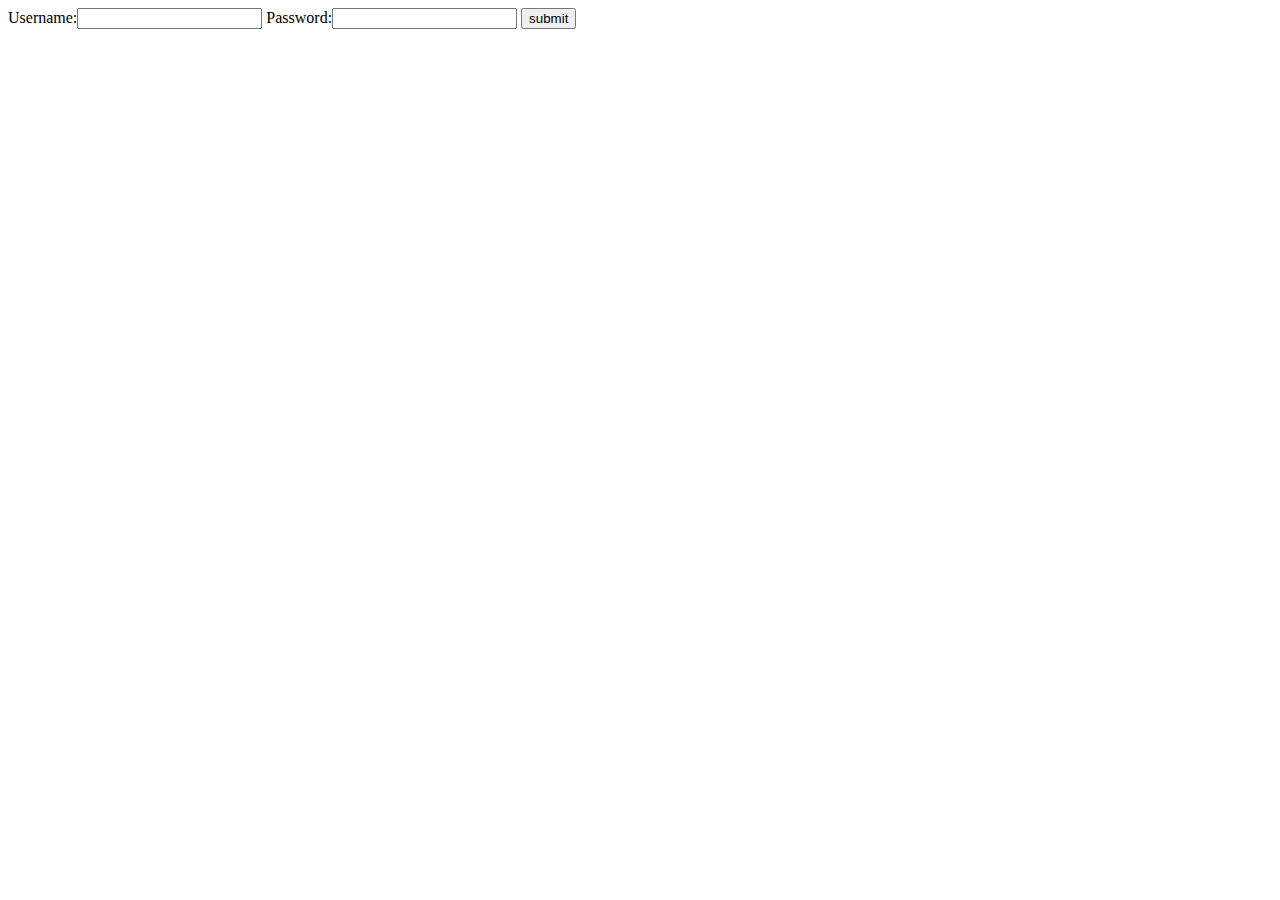
<file: form.html>
<!DOCTYPE html>
<html lang="en">
<head>
   <meta charset="utf-8"/>
   <title>form-validation</title>
   <script type="text/javascript">
      function check_info(){
      	var username = document.getElementById("username").value;
      	var password = document.getElementById("password").value;


      	if(username==""||password==""){

      		alert("Please fill all the fields");
      		return false;
      	}
      	else{
      		return true;

      	}




      }


   </script>
</head>
<body>
   <form action="submission.html" method="post" onsubmit=" return check_info();">
     Username:<input type=text name="username" id="username"/>
     Password:<input type="password" name="password" id="password"/>
     <input type="submit"  name=Submit value="submit"/>
   </form>
</body>
</html>
</file>
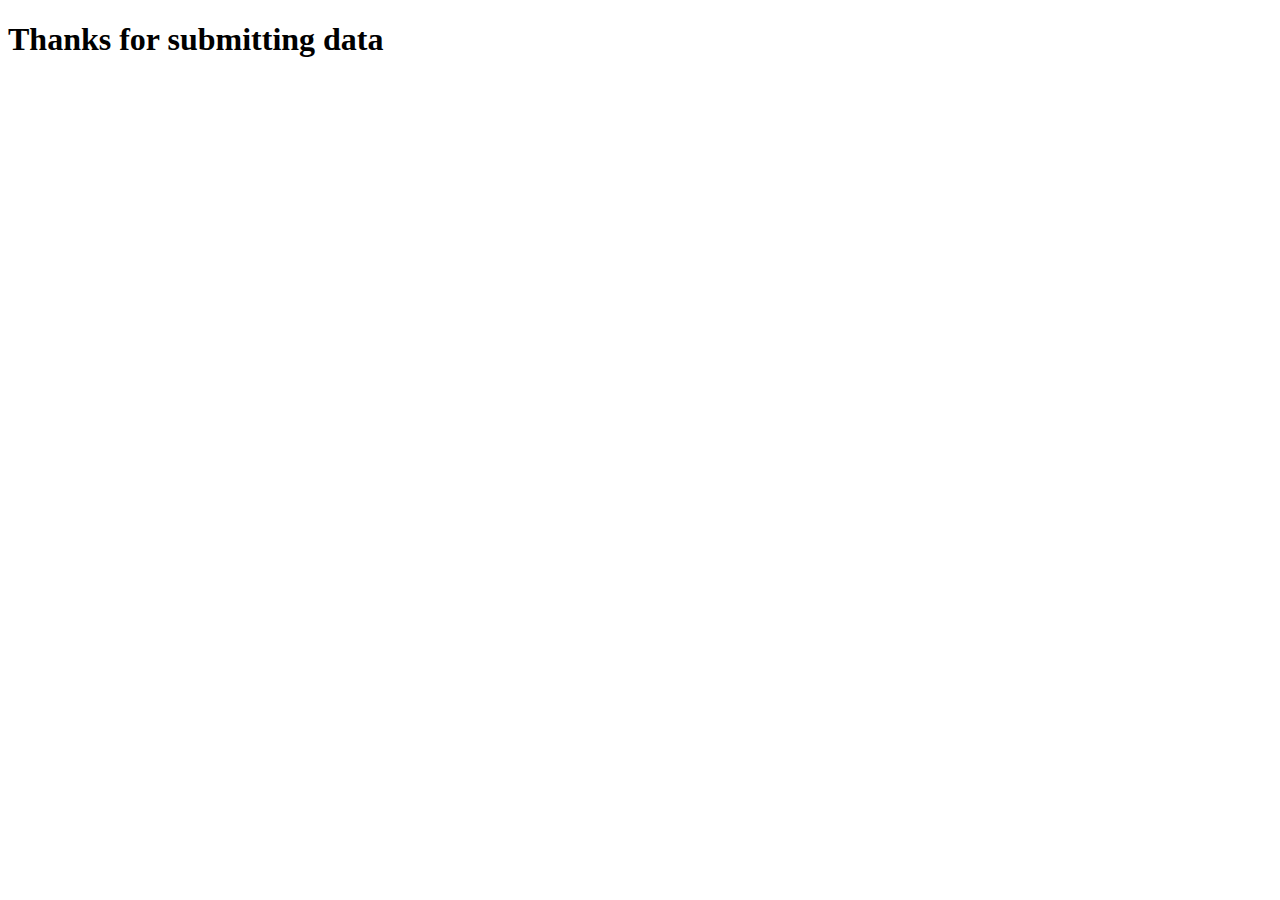
<file: submission.html>
<!DOCTYPE html>
<html lang="en">
<head>
  <meta charset="utf-8"/>
  <title>Server_page</title>
  <script type="text/javacript">


  </script>

</head>
<body>
  <h1>Thanks for submitting data</h1>
</body>
</html>
</file>
